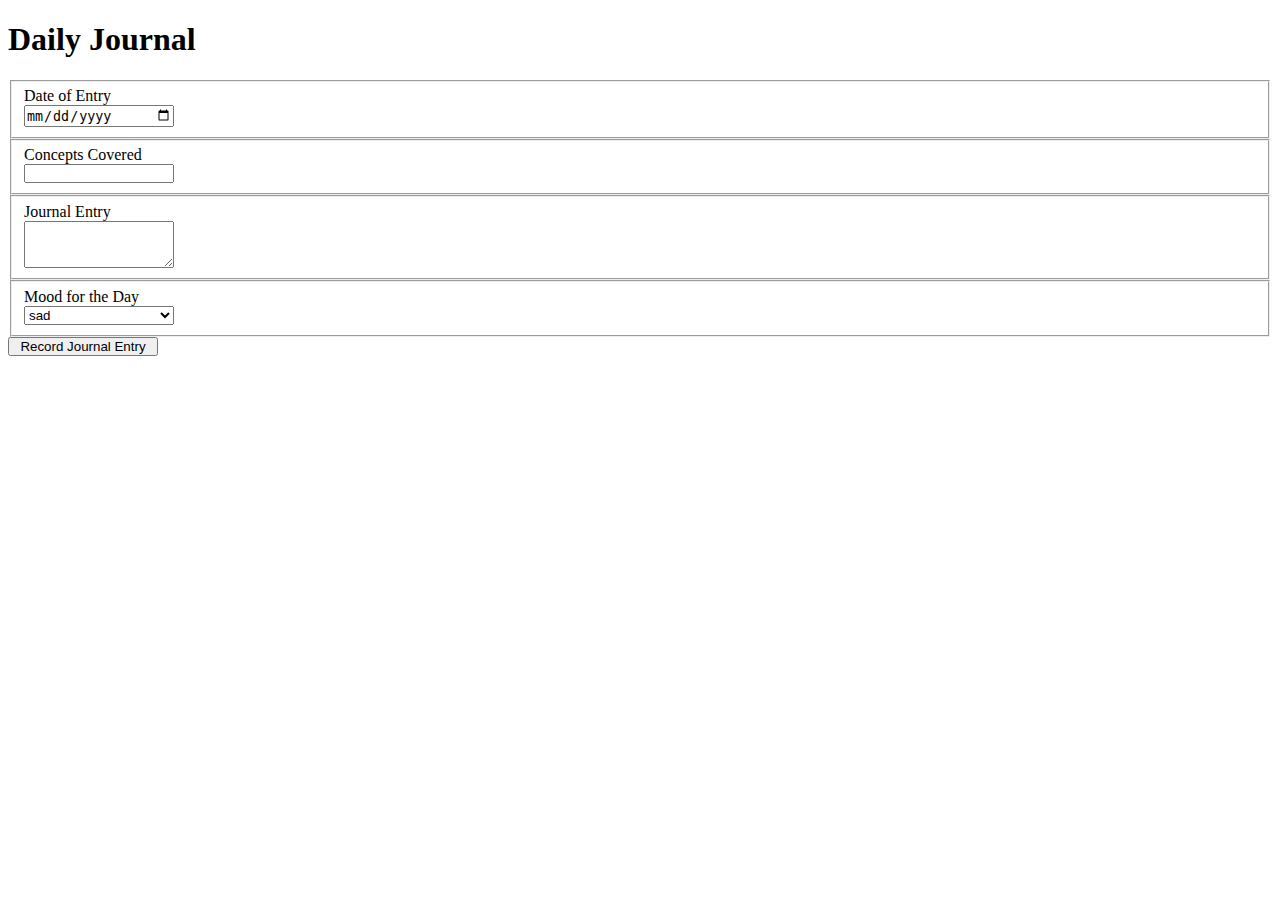
<file: src/index.html>
<!DOCTYPE html>
<html lang="en">
  <head>
    <meta charset="UTF-8">
    <meta name="viewport" content="width=device-width, initial-scale=1.0">
    <title>Terra's Daily Journal</title>
    <link rel="stylesheet" href="styles/journal.css">
  </head>
  <body>
    <h1>Daily Journal</h1>
    <form action="">
      <fieldset>
        <label for="journalDate">Date of Entry</label>
        <input type="date" name="journalDate" id="journalDate">
      </fieldset>

      <fieldset>
        <label for="journalConcepts">Concepts Covered</label>
        <input type="text" name="journalConcepts" id="journalConcepts">
      </fieldset>

      <fieldset>
        <label for="journalEntry">Journal Entry</label>
        <textarea rows="3" cols="25" name="journalEntry" id="journalEntry">
        </textarea>
      </fieldset>

      <fieldset>
        <label for="journalMood">Mood for the Day</label>
        <select id="journalMood">
          <option value="1">sad</option>
          <option value="2">happy</option>
          <option value="3">ok</option>
        </select>
      </fieldset>

      <input type="button" value="Record Journal Entry">
    </form>
    <article class="entryLog">

    </article>
    <script type="module" src="scripts/journal.js"></script>
  </body>

</html>
</file>
<file: src/styles/journal.css>
fieldset {
  display: flex;
  flex-direction: column;
}



input,
textarea,
select,
button {
  width: 150px;
  padding: 0;
  margin: 0;
  box-sizing: border-box;
}
</file>
